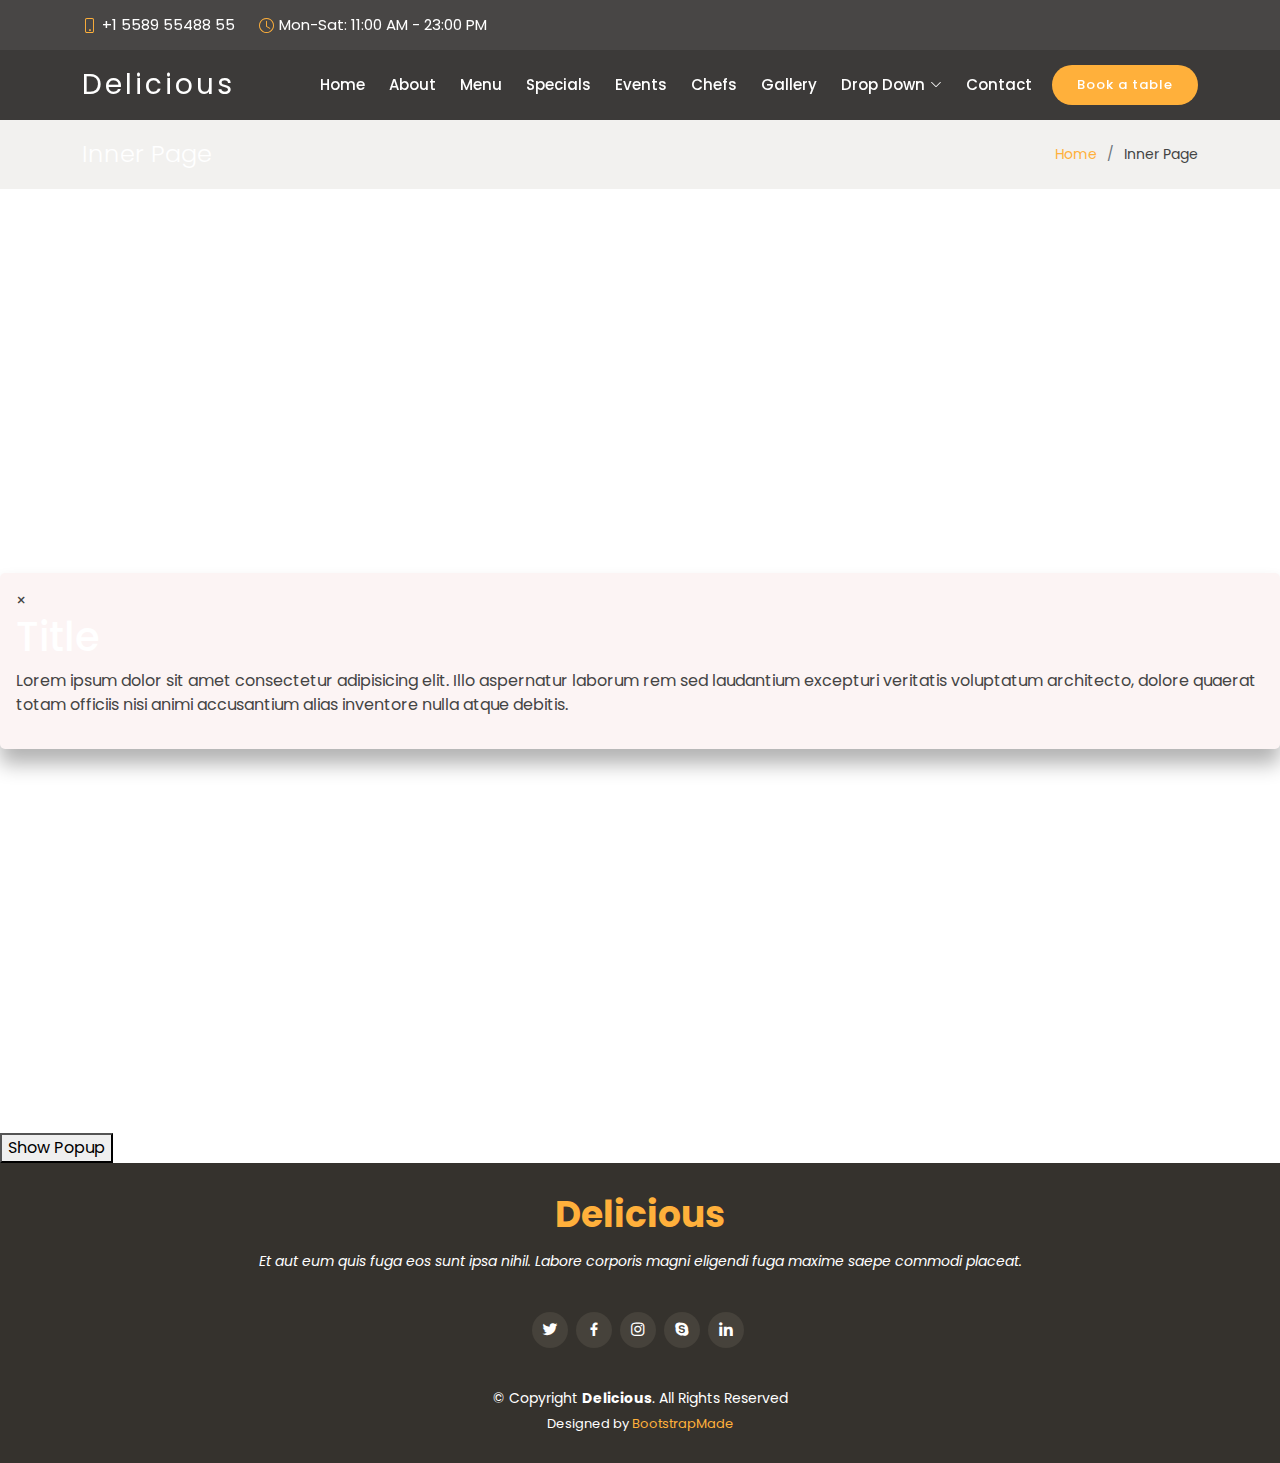
<file: card.html>
<!DOCTYPE html>
<html lang="en">

<head>
  <meta charset="utf-8">
  <meta content="width=device-width, initial-scale=1.0" name="viewport">

  <title>Inner Page - Delicious Bootstrap Template</title>
  <meta content="" name="description">
  <meta content="" name="keywords">

  <!-- Favicons -->
  <link href="assets/img/favicon.png" rel="icon">
  <link href="assets/img/apple-touch-icon.png" rel="apple-touch-icon">

  <!-- Google Fonts -->
  <link href="https://fonts.googleapis.com/css?family=Poppins:300,300i,400,400i,600,600i,700,700i|Satisfy|Comic+Neue:300,300i,400,400i,700,700i" rel="stylesheet">

  <!-- Vendor CSS Files -->
  <link href="assets/vendor/animate.css/animate.min.css" rel="stylesheet">
  <link href="assets/vendor/bootstrap/css/bootstrap.min.css" rel="stylesheet">
  <link href="assets/vendor/bootstrap-icons/bootstrap-icons.css" rel="stylesheet">
  <link href="assets/vendor/boxicons/css/boxicons.min.css" rel="stylesheet">
  <link href="assets/vendor/glightbox/css/glightbox.min.css" rel="stylesheet">
  <link href="assets/vendor/swiper/swiper-bundle.min.css" rel="stylesheet">
<link rel="stylesheet" href="pop.css">
  <!-- Template Main CSS File -->
  <link href="assets/css/style.css" rel="stylesheet">
  <link rel="stylesheet" href="store.css" >
  <!-- =======================================================
  * Template Name: Delicious - v4.3.0
  * Template URL: https://bootstrapmade.com/delicious-free-restaurant-bootstrap-theme/
  * Author: BootstrapMade.com
  * License: https://bootstrapmade.com/license/
  ======================================================== -->
</head>

<body>

  <!-- ======= Top Bar ======= -->
  <section id="topbar" class="d-flex align-items-center fixed-top ">
    <div class="container-fluid container-xl d-flex align-items-center justify-content-center justify-content-lg-start">
      <i class="bi bi-phone d-flex align-items-center"><span>+1 5589 55488 55</span></i>
      <i class="bi bi-clock ms-4 d-none d-lg-flex align-items-center"><span>Mon-Sat: 11:00 AM - 23:00 PM</span></i>
    </div>
  </section>

  <!-- ======= Header ======= -->
  <header id="header" class="fixed-top d-flex align-items-center ">
    <div class="container-fluid container-xl d-flex align-items-center justify-content-between">

      <div class="logo me-auto">
        <h1><a href="index.html">Delicious</a></h1>
        <!-- Uncomment below if you prefer to use an image logo -->
        <!-- <a href="index.html"><img src="assets/img/logo.png" alt="" class="img-fluid"></a>-->
      </div>

      <nav id="navbar" class="navbar order-last order-lg-0">
        <ul>
          <li><a class="nav-link scrollto " href="#hero">Home</a></li>
          <li><a class="nav-link scrollto" href="#about">About</a></li>
          <li><a class="nav-link scrollto" href="#menu">Menu</a></li>
          <li><a class="nav-link scrollto" href="#specials">Specials</a></li>
          <li><a class="nav-link scrollto" href="#events">Events</a></li>
          <li><a class="nav-link scrollto" href="#chefs">Chefs</a></li>
          <li><a class="nav-link scrollto" href="#gallery">Gallery</a></li>
          <li class="dropdown"><a href="#"><span>Drop Down</span> <i class="bi bi-chevron-down"></i></a>
            <ul>
              <li><a href="#">Drop Down 1</a></li>
              <li class="dropdown"><a href="#"><span>Deep Drop Down</span> <i class="bi bi-chevron-right"></i></a>
                <ul>
                  <li><a href="#">Deep Drop Down 1</a></li>
                  <li><a href="#">Deep Drop Down 2</a></li>
                  <li><a href="#">Deep Drop Down 3</a></li>
                  <li><a href="#">Deep Drop Down 4</a></li>
                  <li><a href="#">Deep Drop Down 5</a></li>
                </ul>
              </li>
              <li><a href="#">Drop Down 2</a></li>
              <li><a href="#">Drop Down 3</a></li>
              <li><a href="#">Drop Down 4</a></li>
            </ul>
          </li>
          <li><a class="nav-link scrollto" href="#contact">Contact</a></li>
        </ul>
        <i class="bi bi-list mobile-nav-toggle"></i>
      </nav><!-- .navbar -->

      <a href="#book-a-table" class="book-a-table-btn scrollto">Book a table</a>

    </div>
  </header><!-- End Header -->

  <main id="main">

    <!-- ======= Breadcrumbs Section ======= -->
    <section class="breadcrumbs">
      <div class="container">

        <div class="d-flex justify-content-between align-items-center">
          <h2>Inner Page</h2>
          <ol>
            <li><a href="index.html">Home</a></li>
            <li>Inner Page</li>
          </ol>
        </div>

      </div>
    </section><!-- End Breadcrumbs Section -->

    <!-- <section class="inner-page">
      <div class="container">
       
      </div>
    </section> -->
    <div class="popup" id="popup-1">
        <div class="overlay"></div>
        <div class="content">
          <div class="close-btn" onclick="togglePopup()">×</div>
          <h1>Title</h1>
          <p>Lorem ipsum dolor sit amet consectetur adipisicing elit. Illo aspernatur laborum rem sed laudantium excepturi veritatis voluptatum architecto, dolore quaerat totam officiis nisi animi accusantium alias inventore nulla atque debitis.</p>
        </div>
      </div>
       
      <button onclick="togglePopup()">Show Popup</button>
      
  </main><!-- End #main -->

  <!-- ======= Footer ======= -->
  <footer id="footer">
    <div class="container">
      <h3>Delicious</h3>
      <p>Et aut eum quis fuga eos sunt ipsa nihil. Labore corporis magni eligendi fuga maxime saepe commodi placeat.</p>
      <div class="social-links">
        <a href="#" class="twitter"><i class="bx bxl-twitter"></i></a>
        <a href="#" class="facebook"><i class="bx bxl-facebook"></i></a>
        <a href="#" class="instagram"><i class="bx bxl-instagram"></i></a>
        <a href="#" class="google-plus"><i class="bx bxl-skype"></i></a>
        <a href="#" class="linkedin"><i class="bx bxl-linkedin"></i></a>
      </div>
      <div class="copyright">
        &copy; Copyright <strong><span>Delicious</span></strong>. All Rights Reserved
      </div>
      <div class="credits">
        <!-- All the links in the footer should remain intact. -->
        <!-- You can delete the links only if you purchased the pro version. -->
        <!-- Licensing information: https://bootstrapmade.com/license/ -->
        <!-- Purchase the pro version with working PHP/AJAX contact form: https://bootstrapmade.com/delicious-free-restaurant-bootstrap-theme/ -->
        Designed by <a href="https://bootstrapmade.com/">BootstrapMade</a>
      </div>
    </div>
  </footer><!-- End Footer -->

  <a href="#" class="back-to-top d-flex align-items-center justify-content-center"><i class="bi bi-arrow-up-short"></i></a>

  <!-- Vendor JS Files -->
  <script src="assets/vendor/bootstrap/js/bootstrap.bundle.min.js"></script>
  <script src="assets/vendor/glightbox/js/glightbox.min.js"></script>
  <script src="assets/vendor/isotope-layout/isotope.pkgd.min.js"></script>
  <script src="assets/vendor/php-email-form/validate.js"></script>
  <script src="assets/vendor/swiper/swiper-bundle.min.js"></script>
<script src="pop.js"></script>
  <!-- Template Main JS File -->
  <script src="assets/js/main.js"></script>

</body>

</html>
</file>
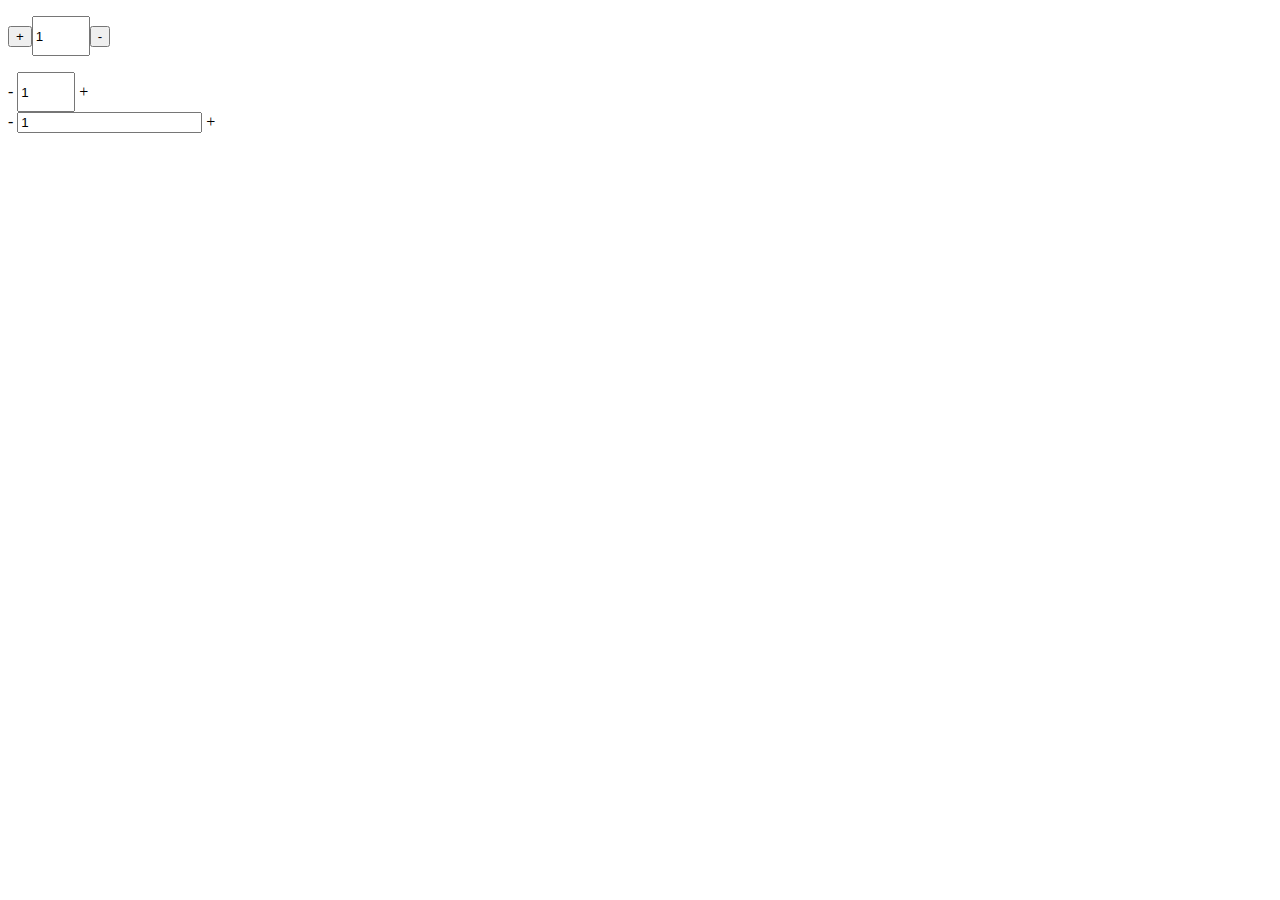
<file: Contact.html>
<!DOCTYPE html>
<html lang="en">
<head>
  <meta charset="UTF-8">
  <meta http-equiv="X-UA-Compatible" content="IE=edge">
  <meta name="viewport" content="width=device-width, initial-scale=1.0">
  <title>Document</title>
</head>
<body>
  <div class="counter">
  <p>  <button type="button" class="btn  btn-dark up"onClick='increaseCount(event, this)'>+</button><span id="cp"><input class='item-quantity-input' type='number' id='cp' style='height: 34px; width: 50px;' value="1"></span><button type="button" class="btn  btn-dark" onClick='decreaseCount(event, this)'>-</button> </p>
</div>     
  <div class="counter">
    <span class="down" onClick='decreaseCount(event, this)'>-</span>
    <input class='item-quantity-input' type='number' id='cp' style='height: 34px; width: 50px;' value="1">
    <span class="up"  onClick='increaseCount(event, this)'>+</span>
  </div>
  <div class="counter">
    <span class="down" onClick='decreaseCount(event, this)'>-</span>
    <input type="text" value="1">
    <span class="up"  onClick='increaseCount(event, this)'>+</span>
  </div>
  <script type="text/javascript">
    function increaseCount(a, b) {
      var input = b.previousElementSibling;
      var value = parseInt(input.value, 10); 
      value = isNaN(value)? 0 : value;
      value ++;
      input.value = value;
    }
    function decreaseCount(a, b) {
      var input = b.nextElementSibling;
      var value = parseInt(input.value, 10); 
      if (value > 1) {
        value = isNaN(value)? 0 : value;
        value --;
        input.value = value;
      }
    }
  </script>

</body>
</html>
</file>
<file: pop.css>
.btnPopup{
    background-color: orangered;
    padding: 1em 2em;
    cursor: pointer;
    }
    .btnPopup:hover{
        background-color: rgb(192, 192, 192);}
        .overlay {
            position: absolute;
            left: 0px;
            top:0px;
            background-color: rgba(0,0 ,0 , 0.5);
            width: 100%;
            height: 100%;
            z-index:12;
            display:none;
            }
            .popup{
                margin: 30% auto;
                width : 100%;
                background-color: rgb(252, 244, 244);
                padding: 1em;
                box-shadow: 0 15px 20px rgba(0, 0, 0, 0.3);
                border-radius: 5px;
                }
</file>
<file: store.css>
.cart-header {
    font-weight: bold;
    font-size: 1.25em;
    color: rgb(255, 255, 255);
}

.cart-column {
    display: flex;
    align-items: center;
    border-bottom: 1px solid rgb(255, 255, 255);
    margin-right: 1.5em;
    padding-bottom: 10px;
    margin-top: 10px;
}


.img-card-style{
height: 70%;
width: 100%;

}



.cart-row {
    display: flex;
}

.cart-item {
    width: 45%;
}

.cart-price {
    width: 20%;
    font-size: 1.2em;
    color: rgb(255, 255, 255);
}

.cart-quantity {
    width: 35%;
}

.cart-item-title {
    color: rgb(255, 248, 248);
    margin-left: .5em;
    font-size: 1.2em;
}

.cart-item-image {
    width: 75px;
    height: auto;
    border-radius: 10px;
}

.btn-danger {
    color: white;
    /* background-color: #EB5757; */
    border: none;
    border-radius: .3em;
    font-weight: bold;
}

.btn-danger:hover {
    /* background-color: #4ccc61; */
}

.fixed-btn{
    position: fixed;
    bottom: 10%;
    right: 3%;

    width: 180px;
    height: 45px;
    line-height: 45px;
    text-align: center;
    border-radius: 3px;
    box-shadow: 4px 4px 4px #2e3436;
    cursor: pointer;
    z-index: 100;
  }
  
  .fixed-btn button{
    text-transform: uppercase;
    font-family: arial;
    font-weight: 900;
    color: #fff;
  }
  
  .fixed-btn:active{
    box-shadow: 0  0;
  }
.cart-quantity-input {
    height: 34px;
    width: 50px;
    border-radius: 5px;
    border: 1px solid #56CCF2;
    background-color: #eee;
    color: rgb(168, 24, 24);
    padding: 0;
    text-align: center;
    font-size: 1.2em;
    margin-right: 25px;
}

.cart-row:last-child {
    border-bottom: 1px solid black;
}

.cart-row:last-child .cart-column {
    border: none;
}

.cart-total {
    text-align: end;
    margin-top: 10px;
    margin-right: 10px;
}

.cart-total-title {
    font-weight: bold;
    font-size: 1.5em;
    color: rgb(197, 188, 188);
    margin-right: 20px;
}

.cart-total-price {
    color: rgb(248, 241, 241);
    font-size: 1.1em;
}

.btn-purchase {
    display: block;
    margin: 40px auto 80px auto;
    font-size: 1.75em;
}
</file>
<file: assets/css/style.css>
/**
* Template Name: Delicious - v4.3.0
* Template URL: https://bootstrapmade.com/delicious-free-restaurant-bootstrap-theme/
* Author: BootstrapMade.com
* License: https://bootstrapmade.com/license/
*/

/*--------------------------------------------------------------
# General
--------------------------------------------------------------*/
body {
  font-family: "Poppins", sans-serif;
  color: #444444;
}

a {
  text-decoration: none;
  color: #ffb03b;
}

a:hover {
  color: #ffc56e;
  text-decoration: none;
}

 h1, h2, h3, h4, h5, h6 {
 color: rgb(255, 255, 255);
} 

/*--------------------------------------------------------------
# Back to top button
--------------------------------------------------------------*/
.back-to-top {
  position: fixed;
  visibility: hidden;
  opacity: 0;
  right: 15px;
  bottom: 15px;
  z-index: 996;
  background: #ffb03b;
  width: 40px;
  height: 40px;
  border-radius: 50px;
  transition: all 0.4s;
}

.back-to-top i {
  font-size: 28px;
  color: #fff;
  line-height: 0;
}

.back-to-top:hover {
  background: #ffc064;
  color: #fff;
}

.back-to-top.active {
  visibility: visible;
  opacity: 1;
}

/*--------------------------------------------------------------
# Top Bar
--------------------------------------------------------------*/
#topbar {
  padding: 0;
  font-size: 15px;
  height: 50px;
  transition: all 0.5s;
  background: rgba(26, 24, 22, 0.8);
  z-index: 996;
  color: rgba(255, 255, 255, 0.7);
}

#topbar.topbar-transparent {
  background: transparent;
}

#topbar.topbar-scrolled {
  top: -50px;
}

#topbar i {
  color: #ffb03b;
  line-height: 0;
}

#topbar i span {
  color: #fff;
  font-style: normal;
  padding-left: 5px;
}

/*--------------------------------------------------------------
# Header
--------------------------------------------------------------*/
#header {
  top: 50px;
  height: 70px;
  z-index: 997;
  transition: all 0.5s;
  padding: 10px 0;
  background: rgba(26, 24, 22, 0.85);
}

#header.header-transparent {
  background: transparent;
}

#header.header-scrolled {
  top: 0;
   background: rgba(161, 20, 20, 0.466); /*filtre2 */
}

#header .logo h1 {
  font-size: 28px;
  margin: 0;
  line-height: 1;
  font-weight: 400;
  letter-spacing: 3px;
}

#header .logo h1 a, #header .logo h1 a:hover {
  color: #fff;
  text-decoration: none;
}

#header .logo img {
  padding: 0;
  margin: 0;
  max-height: 40px;
}

/*--------------------------------------------------------------
# Book a table button Menu
--------------------------------------------------------------*/
.book-a-table-btn {
  background: #ffb03b;
  color: #fff;
  border-radius: 50px;
  margin: 0 0 0 20px;
  padding: 10px 25px;
  font-size: 13px;
  font-weight: 500;
  letter-spacing: 1px;
  transition: 0.3s;
  white-space: nowrap;
}

.book-a-table-btn:hover {
  background: #ffa012;
  color: #fff;
}

@media (max-width: 992px) {
  .book-a-table-btn {
    margin: 0 15px 0 0;
    padding: 8px 20px;
    letter-spacing: 1px;
  }
}

/*--------------------------------------------------------------
# Navigation Menu
--------------------------------------------------------------*/
/**
* Desktop Navigation 
*/
.navbar {
  padding: 0;
}

.navbar ul {
  margin: 0;
  padding: 0;
  display: flex;
  list-style: none;
  align-items: center;
}

.navbar li {
  position: relative;
}

.navbar a, .navbar a:focus {
  display: flex;
  align-items: center;
  justify-content: space-between;
  padding: 10px 0 10px 24px;
  font-size: 15px;
  font-weight: 500;
  color: white;
  white-space: nowrap;
  transition: 0.3s;
}

.navbar a i, .navbar a:focus i {
  font-size: 12px;
  line-height: 0;
  margin-left: 5px;
}

.navbar a:hover, .navbar .active, .navbar .active:focus, .navbar li:hover > a {
  color: #ffb03b;
}

.navbar .dropdown ul {
  display: block;
  position: absolute;
  left: 24px;
  top: calc(100% + 30px);
  margin: 0;
  padding: 10px 0;
  z-index: 99;
  opacity: 0;
  visibility: hidden;
  background: #fff;
  box-shadow: 0px 0px 30px rgba(127, 137, 161, 0.25);
  transition: 0.3s;
  border-radius: 4px;
}

.navbar .dropdown ul li {
  min-width: 200px;
}

.navbar .dropdown ul a {
  padding: 10px 20px;
  font-size: 14px;
  font-weight: 400;
  color: #433f39;
}

.navbar .dropdown ul a i {
  font-size: 12px;
}

.navbar .dropdown ul a:hover, .navbar .dropdown ul .active:hover, .navbar .dropdown ul li:hover > a {
  color: #ffb03b;
}

.navbar .dropdown:hover > ul {
  opacity: 1;
  top: 100%;
  visibility: visible;
}

.navbar .dropdown .dropdown ul {
  top: 0;
  left: calc(100% - 30px);
  visibility: hidden;
}

.navbar .dropdown .dropdown:hover > ul {
  opacity: 1;
  top: 0;
  left: 100%;
  visibility: visible;
}

@media (max-width: 1366px) {
  .navbar .dropdown .dropdown ul {
    left: -90%;
  }
  .navbar .dropdown .dropdown:hover > ul {
    left: -100%;
  }
}

/**
* Mobile Navigation 
*/
.mobile-nav-toggle {
  color: #fff;
  font-size: 28px;
  cursor: pointer;
  display: none;
  line-height: 0;
  transition: 0.5s;
}

@media (max-width: 991px) {
  .mobile-nav-toggle {
    display: block;
  }
  .navbar ul {
    display: none;
  }
}

.navbar-mobile {
  position: fixed;
  overflow: hidden;
  top: 0;
  right: 0;
  left: 0;
  bottom: 0;
  background: rgba(39, 37, 34, 0.9);
  transition: 0.3s;
  z-index: 0;
}

.navbar-mobile .mobile-nav-toggle {
  position: absolute;
  top: 15px;
  right: 15px;
}

.navbar-mobile ul {
  display: block;
  position: absolute;
  top: 55px;
  right: 15px;
  bottom: 15px;
  left: 15px;
  padding: 10px 0;
  border-radius: 8px;
  background-color: #fff;
  overflow-y: auto;
  transition: 0.3s;
}

.navbar-mobile a {
  padding: 10px 20px;
  font-size: 15px;
  color: #433f39;
}

.navbar-mobile a:hover, .navbar-mobile .active, .navbar-mobile li:hover > a {
  color: #ffb03b;
}

.navbar-mobile .getstarted {
  margin: 15px;
}

.navbar-mobile .dropdown ul {
  position: static;
  display: none;
  margin: 10px 20px;
  padding: 10px 0;
  z-index: 99;
  opacity: 1;
  visibility: visible;
  background: #fff;
  box-shadow: 0px 0px 30px rgba(127, 137, 161, 0.25);
}

.navbar-mobile .dropdown ul li {
  min-width: 200px;
}

.navbar-mobile .dropdown ul a {
  padding: 10px 20px;
}

.navbar-mobile .dropdown ul a i {
  font-size: 12px;
}

.navbar-mobile .dropdown ul a:hover, .navbar-mobile .dropdown ul .active:hover, .navbar-mobile .dropdown ul li:hover > a {
  color: #ffb03b;
}

.navbar-mobile .dropdown > .dropdown-active {
  display: block;
}

/*--------------------------------------------------------------
# Hero Section
--------------------------------------------------------------*/
#hero {
  width: 100%;
  height: 100vh;
  background-color: rgba(39, 37, 34, 0.8);
  overflow: hidden;
  padding: 0;
}

#hero .carousel-item {
  width: 100%;
  height: 100vh;
  background-size: cover;
  background-position: center;
  background-repeat: no-repeat;
}

#hero .carousel-item::before {
  content: '';
/* background-color: rgba(83, 39, 39, 0.5);   filtre */
  position: absolute;
  top: 0;
  right: 0;
  left: 0;
  bottom: 0;
}

#hero .carousel-container {
  display: flex;
  justify-content: center;
  align-items: center;
  position: absolute;
  bottom: 0;
  top: 0;
  left: 0;
  right: 0;
}

#hero .carousel-content {
  text-align: center;
}

#hero h2 {
  color: #fff;
  margin-bottom: 30px;
  font-size: 48px;
  font-weight: 700;
}

#hero h2 span {
  color: #ffb03b;
}

#hero p {
  width: 80%;
  -webkit-animation-delay: 0.4s;
  animation-delay: 0.4s;
  margin: 0 auto 30px auto;
  color: #fff;
}

#hero .carousel-inner .carousel-item {
  transition-property: opacity;
  background-position: center top;
}

#hero .carousel-inner .carousel-item,
#hero .carousel-inner .active.carousel-item-start,
#hero .carousel-inner .active.carousel-item-end {
  opacity: 0;
}

#hero .carousel-inner .active,
#hero .carousel-inner .carousel-item-next.carousel-item-start,
#hero .carousel-inner .carousel-item-prev.carousel-item-end {
  opacity: 1;
  transition: 0.5s;
}

#hero .carousel-inner .carousel-item-next,
#hero .carousel-inner .carousel-item-prev,
#hero .carousel-inner .active.carousel-item-start,
#hero .carousel-inner .active.carousel-item-end {
  left: 0;
  transform: translate3d(0, 0, 0);
}

#hero .carousel-control-next-icon, #hero .carousel-control-prev-icon {
  background: none;
  font-size: 30px;
  line-height: 0;
  width: auto;
  height: auto;
  background: rgba(255, 255, 255, 0.2);
  border-radius: 50px;
  transition: 0.3s;
  color: rgba(255, 255, 255, 0.5);
  width: 54px;
  height: 54px;
  display: flex;
  align-items: center;
  justify-content: center;
}

#hero .carousel-control-next-icon:hover, #hero .carousel-control-prev-icon:hover {
  background: rgba(255, 255, 255, 0.3);
  color: rgba(255, 255, 255, 0.8);
}

#hero .carousel-indicators li {
  cursor: pointer;
}

#hero .btn-menu, #hero .btn-book {
  font-weight: 600;
  font-size: 13px;
  letter-spacing: 1px;
  text-transform: uppercase;
  display: inline-block;
  padding: 12px 30px;
  border-radius: 50px;
  transition: 0.5s;
  line-height: 1;
  margin: 0 10px;
  -webkit-animation-delay: 0.8s;
  animation-delay: 0.8s;
  color: #fff;
  border: 2px solid #ffb03b;
}

#hero .btn-menu:hover, #hero .btn-book:hover {
  background: #ffb03b;
  color: #fff;
}

@media (max-width: 768px) {
  #hero h2 {
    font-size: 28px;
  }
}

@media (min-width: 1024px) {
  #hero 
  
    width: 50%;
  }
  #hero .carousel-control-prev, #hero .carousel-control-next {
    width: 5%;
  }
}

/*--------------------------------------------------------------
# Sections General
--------------------------------------------------------------*/
section {
  padding: 60px 0;
}

.section-bg {
  background-color: white;
}

.section-title {
  text-align: center;
  padding-bottom: 30px;
}

.section-title h2 {
  margin: 15px 0 0 0;
  font-size: 32px;
  font-weight: 700;
  color: #5f5950;
}

.section-title h2 span {
  color: #ffb03b;
}

.section-title p {
  margin: 15px auto 0 auto;
  font-weight: 300;
}

@media (min-width: 1024px) {
  .section-title p {
    width: 50%;
  }
}

/*--------------------------------------------------------------
# Breadcrumbs
--------------------------------------------------------------*/
.breadcrumbs {
  padding: 20px 0;
  background-color: #f2f1ef;
  min-height: 40px;
  margin-top: 120px;
}

@media (max-width: 992px) {
  .breadcrumbs {
    margin-top: 70px;
  }
}

.breadcrumbs h2 {
  font-size: 24px;
  font-weight: 300;
  margin: 0;
}

@media (max-width: 992px) {
  .breadcrumbs h2 {
    margin: 0 0 10px 0;
  }
}

.breadcrumbs ol {
  display: flex;
  flex-wrap: wrap;
  list-style: none;
  padding: 0;
  margin: 0;
  font-size: 14px;
}

.breadcrumbs ol li + li {
  padding-left: 10px;
}

.breadcrumbs ol li + li::before {
  display: inline-block;
  padding-right: 10px;
  color: #6c757d;
  content: "/";
}

@media (max-width: 768px) {
  .breadcrumbs .d-flex {
    display: block !important;
  }
  .breadcrumbs ol {
    display: block;
  }
  .breadcrumbs ol li {
    display: inline-block;
  }
}

/*--------------------------------------------------------------
# About
--------------------------------------------------------------*/
.about {
  background: #fffaf3;
}

.about .content {
  padding: 0 80px;
}

.about .content h3 {
  font-weight: 400;
  font-size: 34px;
  color: #5f5950;
}

.about .content h4 {
  font-size: 20px;
  font-weight: 700;
  margin-top: 5px;
}

.about .content p {
  font-size: 15px;
  color: #848484;
}

.about .content ul {
  list-style: none;
  padding: 0;
}

.about .content ul li + li {
  margin-top: 15px;
}

.about .content ul li {
  position: relative;
  padding-left: 26px;
}

.about .content ul i {
  font-size: 20px;
  color: #ffb03b;
  position: absolute;
  left: 0;
  top: 2px;
}

.about .content p:last-child {
  margin-bottom: 0;
}

.about .video-box {
  background-size: cover;
  background-repeat: no-repeat;
  background-position: center center;
  min-height: 400px;
  position: relative;
}

.about .play-btn {
  width: 94px;
  height: 94px;
  background: radial-gradient(#ffb03b 50%, rgba(255, 176, 59, 0.4) 52%);
  border-radius: 50%;
  display: block;
  position: absolute;
  left: calc(50% - 47px);
  top: calc(50% - 47px);
  overflow: hidden;
}

.about .play-btn::after {
  content: '';
  position: absolute;
  left: 50%;
  top: 50%;
  transform: translateX(-40%) translateY(-50%);
  width: 0;
  height: 0;
  border-top: 10px solid transparent;
  border-bottom: 10px solid transparent;
  border-left: 15px solid #fff;
  z-index: 100;
  transition: all 400ms cubic-bezier(0.55, 0.055, 0.675, 0.19);
}

.about .play-btn::before {
  content: '';
  position: absolute;
  width: 120px;
  height: 120px;
  -webkit-animation-delay: 0s;
  animation-delay: 0s;
  -webkit-animation: pulsate-btn 2s;
  animation: pulsate-btn 2s;
  -webkit-animation-direction: forwards;
  animation-direction: forwards;
  -webkit-animation-iteration-count: infinite;
  animation-iteration-count: infinite;
  -webkit-animation-timing-function: steps;
  animation-timing-function: steps;
  opacity: 1;
  border-radius: 50%;
  border: 5px solid rgba(255, 176, 59, 0.7);
  top: -15%;
  left: -15%;
  background: rgba(198, 16, 0, 0);
}

.about .play-btn:hover::after {
  border-left: 15px solid #ffb03b;
  transform: scale(20);
}

.about .play-btn:hover::before {
  content: '';
  position: absolute;
  left: 50%;
  top: 50%;
  transform: translateX(-40%) translateY(-50%);
  width: 0;
  height: 0;
  border: none;
  border-top: 10px solid transparent;
  border-bottom: 10px solid transparent;
  border-left: 15px solid #fff;
  z-index: 200;
  -webkit-animation: none;
  animation: none;
  border-radius: 0;
}

@media (max-width: 1024px) {
  .about .content, .about .accordion-list {
    padding-left: 0;
    padding-right: 0;
  }
}

@media (max-width: 992px) {
  .about .content {
    padding-top: 30px;
  }
  .about .accordion-list {
    padding-bottom: 30px;
  }
}

@-webkit-keyframes pulsate-btn {
  0% {
    transform: scale(0.6, 0.6);
    opacity: 1;
  }
  100% {
    transform: scale(1, 1);
    opacity: 0;
  }
}

@keyframes pulsate-btn {
  0% {
    transform: scale(0.6, 0.6);
    opacity: 1;
  }
  100% {
    transform: scale(1, 1);
    opacity: 0;
  }
}

/*--------------------------------------------------------------
# Whu Us
--------------------------------------------------------------*/
.why-us .box {
  padding: 50px 30px;
  box-shadow: 0px 2px 15px rgba(0, 0, 0, 0.1);
  transition: all ease-in-out 0.3s;
  height: 100%;
}

.why-us .box span {
  display: block;
  font-size: 28px;
  font-weight: 700;
  color: #ffcf88;
}

.why-us .box h4 {
  font-size: 24px;
  font-weight: 600;
  padding: 0;
  margin: 20px 0;
  color: #6c665c;
}

.why-us .box p {
  color: #aaaaaa;
  font-size: 15px;
  margin: 0;
  padding: 0;
}

.why-us .box:hover {
  background: #ffb03b;
  padding: 30px 30px 70px 30px;
  box-shadow: 10px 15px 30px rgba(0, 0, 0, 0.18);
}

.why-us .box:hover span, .why-us .box:hover h4, .why-us .box:hover p {
  color: #fff;
}

/*--------------------------------------------------------------
# Menu Section
--------------------------------------------------------------*/
.menu #menu-flters {
  padding: 0;
  margin: 0 auto 0 auto;
  list-style: none;
  text-align: center;
  border-radius: 50px;
}

.menu #menu-flters li {
  cursor: pointer;
  display: inline-block;
  padding: 8px 16px 10px 16px;
  font-size: 14px;
  font-weight: 500;
  line-height: 1;
  color: #444444;
  margin: 0 3px 10px 3px;
  transition: all ease-in-out 0.3s;
  background: #fff;
  border: 2px solid #ffb03b;
  border-radius: 50px;
}

.menu #menu-flters li:hover, .menu #menu-flters li.filter-active {
  color: #fff;
  background: #ffb03b;
}

.menu #menu-flters li:last-child {
  margin-right: 0;
}

.menu .menu-content {
  margin-top: 30px;
  overflow: hidden;
  display: flex;
  justify-content: space-between;
  position: relative;
}

.menu .menu-content::after {
  content: "......................................................................"
 "...................................................................."
 "....................................................................";
  position: absolute;
  left: 20px;
  right: 0;
  top: -4px;
  z-index: 1;
  color: #dad8d4;
  font-family: Arial, "Helvetica Neue", Helvetica, sans-serif;
}

.menu .menu-content a {
  padding-right: 10px;
  background: #fff;
  position: relative;
  z-index: 3;
  font-weight: 700;
  color: #ff9b08;
}

.menu .menu-content span {
  background: #fff;
  position: relative;
  z-index: 3;
  padding: 0 10px;
  font-weight: 600;
}

.menu .menu-ingredients {
  font-style: italic;
  font-size: 14px;
  font-family: "Comic Neue", sans-serif;
  color: #948c81;
}

/*--------------------------------------------------------------
# Specials
--------------------------------------------------------------*/
.specials {
  overflow: hidden;
}

.specials .nav-tabs {
  border: 0;
}

.specials .nav-link {
  border: 0;
  padding: 12px 15px 12px 0;
  transition: 0.3s;
  color: #433f39;
  border-radius: 0;
  border-right: 2px solid #e8e7e4;
  font-weight: 600;
  font-size: 15px;
}

.specials .nav-link:hover {
  color: #ffb03b;
}

.specials .nav-link.active {
  color: #ffb03b;
  border-color: #ffb03b;
}

.specials .tab-pane.active {
  -webkit-animation: fadeIn 0.5s ease-out;
  animation: fadeIn 0.5s ease-out;
}

.specials .details h3 {
  font-size: 26px;
  font-weight: 600;
  margin-bottom: 20px;
  color: #433f39;
}

.specials .details p {
  color: #777777;
}

.specials .details p:last-child {
  margin-bottom: 0;
}

@media (max-width: 992px) {
  .specials .nav-link {
    border: 0;
    padding: 15px;
  }
  .specials .nav-link.active {
    color: #fff;
    background: #ffb03b;
  }
}

/*--------------------------------------------------------------
# Events
--------------------------------------------------------------*/
.events {
  background: url(../img/events-bg.jpg) center center no-repeat;
  background-size: cover;
  position: relative;
}

.events::before {
  content: '';
  background-color: rgba(12, 11, 10, 0.8);
  position: absolute;
  top: 0;
  right: 0;
  left: 0;
  bottom: 0;
}

.events .section-title h2 {
  color: #fff;
}

.events .container {
  position: relative;
}

@media (min-width: 1024px) {
  .events {
    background-attachment: fixed;
  }
}

.events .events-carousel {
  background: rgba(255, 255, 255, 0.08);
  padding: 30px;
}

.events .event-item {
  color: #fff;
}

.events .event-item h3 {
  font-weight: 600;
  font-size: 26px;
  color: #ffb03b;
}

.events .event-item .price {
  font-size: 26px;
  font-family: "Poppins", sans-serif;
  font-weight: 700;
  margin-bottom: 15px;
}

.events .event-item .price span {
  border-bottom: 2px solid #ffb03b;
}

.events .event-item ul {
  list-style: none;
  padding: 0;
}

.events .event-item ul li {
  padding-bottom: 10px;
}

.events .event-item ul i {
  font-size: 20px;
  padding-right: 4px;
  color: #ffb03b;
}

.events .event-item p:last-child {
  margin-bottom: 0;
}

.events .swiper-pagination {
  margin-top: 20px;
  position: relative;
}

.events .swiper-pagination .swiper-pagination-bullet {
  width: 12px;
  height: 12px;
  background-color: rgba(255, 255, 255, 0.5);
  opacity: 1;
}

.events .swiper-pagination .swiper-pagination-bullet-active {
  background-color: #ffb03b;
}

/*--------------------------------------------------------------
# Book A Table
--------------------------------------------------------------*/
.book-a-table .php-email-form {
  width: 100%;
  box-shadow: 0 0 24px 0 rgba(0, 0, 0, 0.12);
  padding: 30px;
  background: #fff;
}

.book-a-table .php-email-form .form-grou


  padding-bottom: 8px;
}

.book-a-table .php-email-form .validate {
  display: none;
  color: red;
  margin: 0 0 15px 0;
  font-weight: 400;
  font-size: 13px;
}

.book-a-table .php-email-form .error-message {
  display: none;
  color: #fff;
  background: #ed3c0d;
  text-align: left;
  padding: 15px;
  font-weight: 600;
}

.book-a-table .php-email-form .error-message br + br {
  margin-top: 25px;
}

.book-a-table .php-email-form .sent-message {
  display: none;
  color: #fff;
  background: #18d26e;
  text-align: center;
  padding: 15px;
  font-weight: 600;
}

.book-a-table .php-email-form .loading {
  display: none;
  background: #fff;
  text-align: center;
  padding: 15px;
}

.book-a-table .php-email-form .loading:before {
  content: "";
  display: inline-block;
  border-radius: 50%;
  width: 24px;
  height: 24px;
  margin: 0 10px -6px 0;
  border: 3px solid #18d26e;
  border-top-color: #eee;
  -webkit-animation: animate-loading 1s linear infinite;
  animation: animate-loading 1s linear infinite;
}

.book-a-table .php-email-form input, .book-a-table .php-email-form textarea {
  border-radius: 0;
  box-shadow: none;
  font-size: 14px;
}

.book-a-table .php-email-form input {
  height: 44px;
}

.book-a-table .php-email-form textarea {
  padding: 10px 12px;
}

.book-a-table .php-email-form button[type="submit"] {
  background: #ffb03b;
  border: 0;
  padding: 10px 24px;
  color: #fff;
  transition: 0.4s;
  border-radius: 50px;
}

.book-a-table .php-email-form button[type="submit"]:hover {
  background: #ffa012;
}

/*--------------------------------------------------------------
# Gallery
--------------------------------------------------------------*/
.gallery {
  padding-bottom: 0;
}

.gallery .gallery-item {
  overflow: hidden;
  border-right: 3px solid #fff;
  border-bottom: 3px solid #fff;
}

.gallery .gallery-item img {
  transition: all ease-in-out 0.4s;
}

.gallery .gallery-item:hover img {
  transform: scale(1.1);
}

/*--------------------------------------------------------------
# Chefs
--------------------------------------------------------------*/
.chefs {
  background: url("../img/chefs-bg.jpg") center center no-repeat;
  background-size: cover;
  padding: 60px 0;
  position: relative;
}

.chefs::before {
  content: '';
  position: absolute;
  left: 0;
  right: 0;
  top: 0;
  bottom: 0;
  background: rgba(255, 255, 255, 0.8);
  z-index: 9;
}

.chefs .container {
  position: relative;
  z-index: 10;
}

.chefs .member {
  text-align: center;
  margin-bottom: 80px;
  position: relative;
}

.chefs .member .pic {
  overflow: hidden;
}

.chefs .member .member-info {
  position: absolute;
  bottom: -80px;
  left: 20px;
  right: 20px;
  background: #fff;
  padding: 20px 0;
  color: #433f39;
  box-shadow: 0px 2px 15px rgba(0, 0, 0, 0.1);
  overflow: hidden;
  transition: max-height 0.5s ease-in-out;
}

.chefs .member h4 {
  font-weight: 500;
  margin-bottom: 10px;
  font-size: 16px;
  color: #6c665c;
  position: relative;
  padding-bottom: 10px;
  font-family: "Poppins", sans-serif;
}

.chefs .member h4::after {
  content: '';
  position: absolute;
  display: block;
  width: 50px;
  height: 1px;
  background: #ffcf88;
  bottom: 0;
  left: calc(50% - 25px);
}

.chefs .member span {
  font-style: italic;
  display: block;
  font-size: 13px;
}

.chefs .member .social {
  margin-top: 15px;
}

.chefs .member .social a {
  transition: color 0.3s;
  color: #7a7368;
}

.chefs .member .social a:hover {
  color: #ffb03b;
}

.chefs .member .social i {
  font-size: 16px;
  margin: 0 2px;
}

@media (max-width: 992px) {
  .chefs .member {
    margin-bottom: 110px;
  }
}

@media (min-width: 1024px) {
  .chefs {
    background-attachment: fixed;
  }
}

/*--------------------------------------------------------------
# Testimonials
--------------------------------------------------------------*/
.testimonials {
  padding: 80px 0;
  background: url("../img/testimonials-bg.jpg") no-repeat;
  background-position: center center;
  background-size: cover;
  position: relative;
}

.testimonials::before {
  content: "";
  position: absolute;
  left: 0;
  right: 0;
  top: 0;
  bottom: 0;
  background: rgba(12, 11, 10, 0.7);
}

.testimonials .section-header {
  margin-bottom: 40px;
}

.testimonials .testimonial-item {
  text-align: center;
  color: #fff;
}

.testimonials .testimonial-item .testimonial-img {
  width: 100px;
  border-radius: 50%;
  border: 6px solid rgba(255, 255, 255, 0.15);
  margin: 0 auto;
}

.testimonials .testimonial-item h3 {
  font-size: 20px;
  font-weight: bold;
  margin: 10px 0 5px 0;
  color: #fff;
  font-family: "Poppins", sans-serif;
}

.testimonials .testimonial-item h4 {
  font-size: 14px;
  color: #ddd;
  margin: 0 0 15px 0;
  font-family: "Comic Neue", sans-serif;
}

.testimonials .testimonial-item .stars {
  color: #ffb03b;
  margin-bottom: 10px;
}

.testimonials .testimonial-item .quote-icon-left, .testimonials .testimonial-item .quote-icon-right {
  color: rgba(255, 255, 255, 0.4);
  font-size: 26px;
}

.testimonials .testimonial-item .quote-icon-left {
  display: inline-block;
  left: -5px;
  position: relative;
}

.testimonials .testimonial-item .quote-icon-right {
  display: inline-block;
  right: -5px;
  position: relative;
  top: 10px;
}

.testimonials .testimonial-item p {
  font-style: italic;
  margin: 0 auto 15px auto;
  color: #eee;
}

.testimonials .swiper-pagination {
  margin-top: 20px;
  position: relative;
}

.testimonials .swiper-pagination .swiper-pagination-bullet {
  width: 12px;
  height: 12px;
  background-color: rgba(255, 255, 255, 0.5);
  opacity: 1;
}

.testimonials .swiper-pagination .swiper-pagination-bullet-active {
  background-color: #ffb03b;
}

@media (min-width: 992px) {
  .testimonials .testimonial-item p {
    width: 80%;
  }
}

/*--------------------------------------------------------------
# Contact
--------------------------------------------------------------*/
.contact .info-wrap {
  box-shadow: 0px 2px 15px rgba(0, 0, 0, 0.1);
  padding: 30px;
}

.contact .info {
  background: #fff;
}

.contact .info i {
  font-size: 20px;
  color: #ffb03b;
  float: left;
  width: 44px;
  height: 44px;
  background: #fff6e8;
  display: flex;
  justify-content: center;
  align-items: center;
  border-radius: 50px;
  transition: all 0.3s ease-in-out;
}

.contact .info h4 {
  padding: 0 0 0 60px;
  font-size: 18px;
  font-weight: 600;
  margin-bottom: 5px;
  color: #433f39;
  font-family: "Poppins", sans-serif;
}

.contact .info p {
  padding: 0 0 0 60px;
  margin-bottom: 0;
  font-size: 14px;
  color: #7a7368;
}

.contact .info:hover i {
  background: #ffb03b;
  color: #fff;
}

.contact .php-email-form {
  width: 100%;
  box-shadow: 0 0 24px 0 rgba(0, 0, 0, 0.12);
  padding: 30px;
  background: #fff;
}

.contact .php-email-form .form-group {
  padding-bottom: 8px;
}

.contact .php-email-form .error-message {
  display: none;
  color: #fff;
  background: #ed3c0d;
  text-align: center;
  padding: 15px;
  font-weight: 600;
}

.contact .php-email-form .sent-message {
  display: none;
  color: #fff;
  background: #18d26e;
  text-align: center;
  padding: 15px;
  font-weight: 600;
}

.contact .php-email-form .loading {
  display: none;
  background: #fff;
  text-align: center;
  padding: 15px;
}

.contact .php-email-form .loading:before {
  content: "";
  display: inline-block;
  border-radius: 50%;
  width: 24px;
  height: 24px;
  margin: 0 10px -6px 0;
  border: 3px solid #18d26e;
  border-top-color: #eee;
  -webkit-animation: animate-loading 1s linear infinite;
  animation: animate-loading 1s linear infinite;
}

.contact .php-email-form input, .contact .php-email-form textarea {
  border-radius: 0;
  box-shadow: none;
  font-size: 14px;
}

.contact .php-email-form input {
  height: 44px;
}

.contact .php-email-form textarea {
  padding: 10px 12px;
}

.contact .php-email-form button[type="submit"] {
  background: #ffb03b;
  border: 0;
  padding: 10px 24px;
  color: #fff;
  transition: 0.4s;
  border-radius: 50px;
}

.contact .php-email-form button[type="submit"]:hover {
  background: #ffa012;
}

@-webkit-keyframes animate-loading {
  0% {
    transform: rotate(0deg);
  }
  100% {
    transform: rotate(360deg);
  }
}

@keyframes animate-loading {
  0% {
    transform: rotate(0deg);
  }
  100% {
    transform: rotate(360deg);
  }
}

/*--------------------------------------------------------------
# Footer
--------------------------------------------------------------*/
#footer {
  background: #35322d;
  color: #fff;
  font-size: 14px;
  text-align: center;
  padding: 30px 0;
}

#footer h3 {
  font-size: 36px;
  font-weight: 700;
  color: #ffb03b;
  position: relative;
  padding: 0;
  margin: 0 0 15px 0;
}

#footer p {
  font-size: 15;
  font-style: italic;
  padding: 0;
  margin: 0 0 40px 0;
}

#footer .social-links {
  margin: 0 0 40px 0;
}

#footer .social-links a {
  font-size: 18px;
  display: inline-block;
  background: #46423b;
  color: #fff;
  line-height: 1;
  padding: 8px 0;
  margin-right: 4px;
  border-radius: 50%;
  text-align: center;
  width: 36px;
  height: 36px;
  transition: 0.3s;
}

#footer .social-links a:hover {
  background: #ffb03b;
}

#footer .copyright {
  margin: 0 0 5px 0;
}

#footer .credits {
  font-size: 13px;
}
</file>
